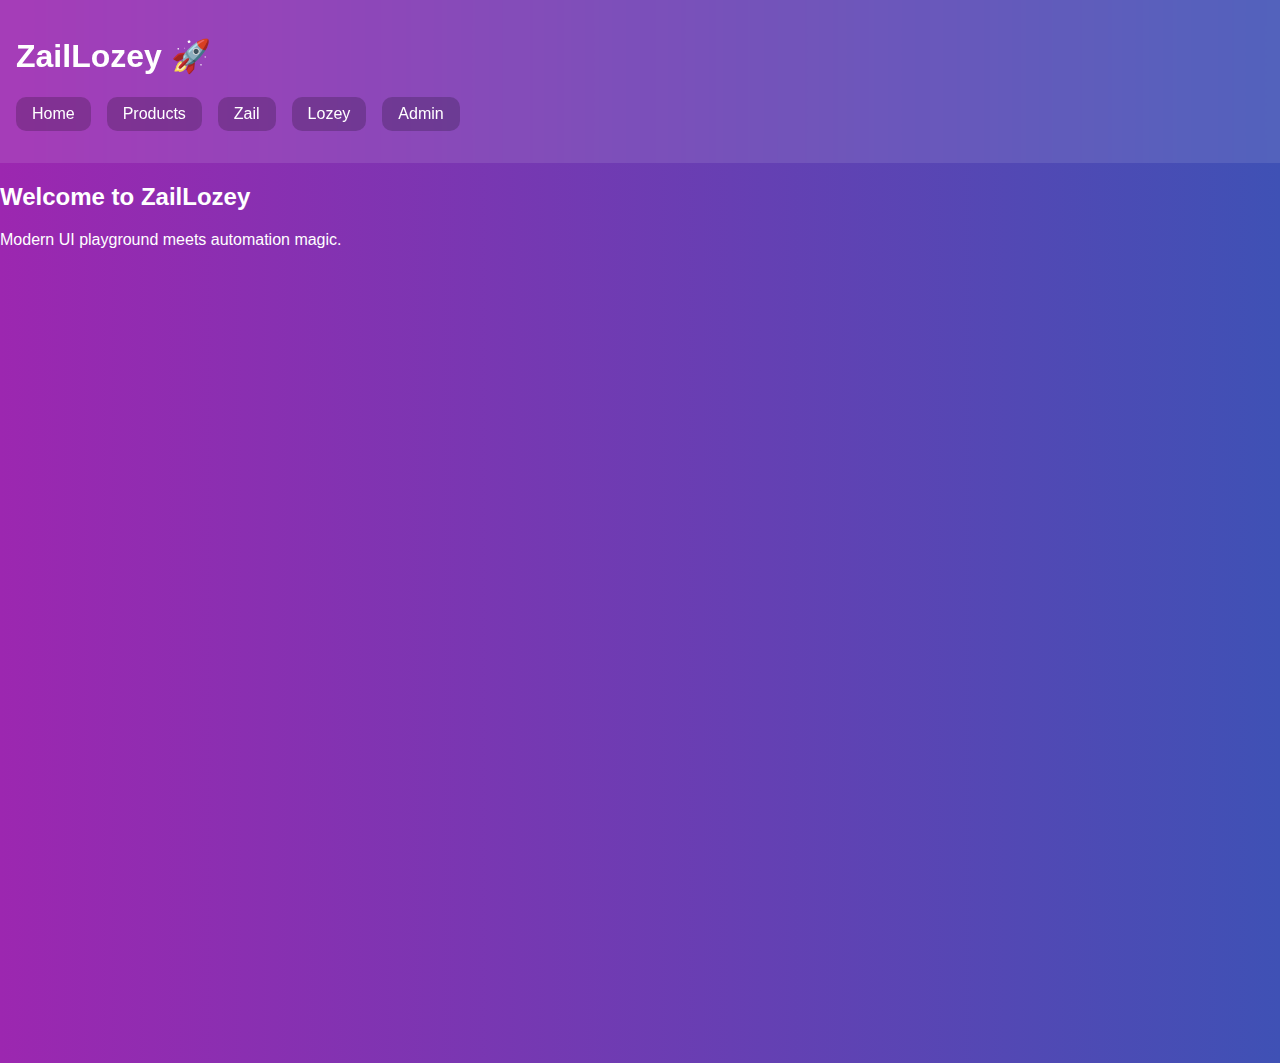
<file: index.html>
<!DOCTYPE html>
<html lang="en">
<head>
  <meta charset="UTF-8" />
  <meta name="viewport" content="width=device-width, initial-scale=1.0"/>
  <title>ZailLozey Hub</title>
  <link rel="stylesheet" href="styles.css"/>
</head>
<body>
  <header>
    <h1>ZailLozey 🚀</h1>
    <nav>
      <ul>
        <li onclick="showSection('home')">Home</li>
        <li onclick="showSection('products')">Products</li>
        <li onclick="showSection('zail')">Zail</li>
        <li onclick="showSection('lozey')">Lozey</li>
        <li onclick="showAdmin()">Admin</li>
      </ul>
    </nav>
  </header>

  <section id="home" class="screen active">
    <h2>Welcome to ZailLozey</h2>
    <p>Modern UI playground meets automation magic.</p>
  </section>

  <section id="products" class="screen">
    <h2>Product List</h2>
    <div id="product-area"></div>
    <button onclick="addProduct()">➕ Add Product</button>
  </section>

  <section id="zail" class="screen">
    <h2>Zail Zone</h2>
    <p>Scripted excellence lives here.</p>
  </section>

  <section id="lozey" class="screen">
    <h2>Lozey Land</h2>
    <p>Creative chaos beautifully modular.</p>
  </section>

  <section id="admin-container" class="screen">
    <iframe src="admin-page.html"></iframe>
  </section>

  <script src="script.js"></script>
</body>
</html>
</file>
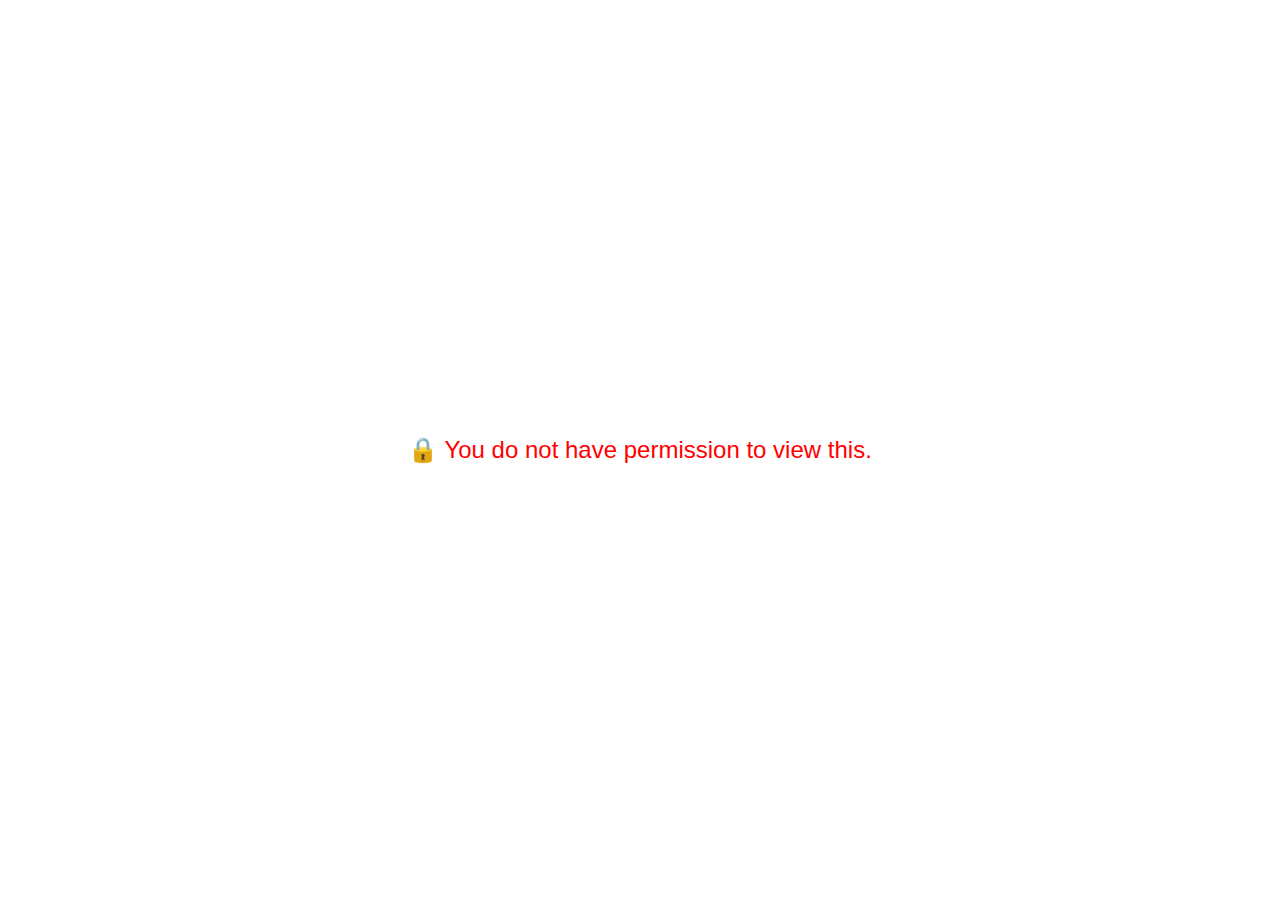
<file: admin-page.html>
<!-- admin.html -->
<!DOCTYPE html>
<html lang="en">
<head>
  <meta charset="UTF-8">
  <title>Admin Zone</title>
  <style>
    body { margin: 0; font-family: sans-serif; }
    #lock { display: flex; justify-content: center; align-items: center; height: 100vh; font-size: 24px; color: red; }
    iframe { width: 100vw; height: 100vh; border: none; }
  </style>
</head>
<body>
  <script>
    function getCookie(name) {
      const match = document.cookie.match(new RegExp('(^| )' + name + '=([^;]+)'));
      return match ? match[2] : null;
    }

    if (getCookie("zd_admin_auth")) {
      document.body.innerHTML = '<iframe src="https://example.com/admin-interface"></iframe>';
    } else {
      document.body.innerHTML = '<div id="lock">🔒 You do not have permission to view this.</div>';
    }
  </script>
</body>
</html>
</file>
<file: styles.css>
body {
  margin: 0;
  font-family: 'Segoe UI', sans-serif;
  background: linear-gradient(to right, #9c27b0, #3f51b5);
  color: white;
}

header {
  padding: 1em;
  backdrop-filter: blur(10px);
  background: rgba(255, 255, 255, 0.1);
  position: sticky;
  top: 0;
  z-index: 10;
}

nav ul {
  display: flex;
  gap: 1em;
  list-style: none;
  padding: 0;
}

nav li {
  cursor: pointer;
  background: rgba(0,0,0,0.2);
  padding: 0.5em 1em;
  border-radius: 10px;
  transition: background 0.3s ease;
}
nav li:hover {
  background: rgba(255,255,255,0.2);
}

.screen {
  display: none;
  width: 100vw;
  height: 100vh;
  overflow: hidden;
}

.screen.active {
  display: block;
}

.screen iframe {
  width: 100%;
  height: 100%;
  border: none;
}

#products {
  padding: 2em;
  animation: fadeIn 0.5s ease-in;
  overflow-y: auto;
}

#product-area div {
  padding: 10px;
  margin: 5px 0;
  background: rgba(255,255,255,0.1);
  border-radius: 8px;
}

@keyframes fadeIn {
  from { opacity: 0; }
  to { opacity: 1; }
}
</file>
